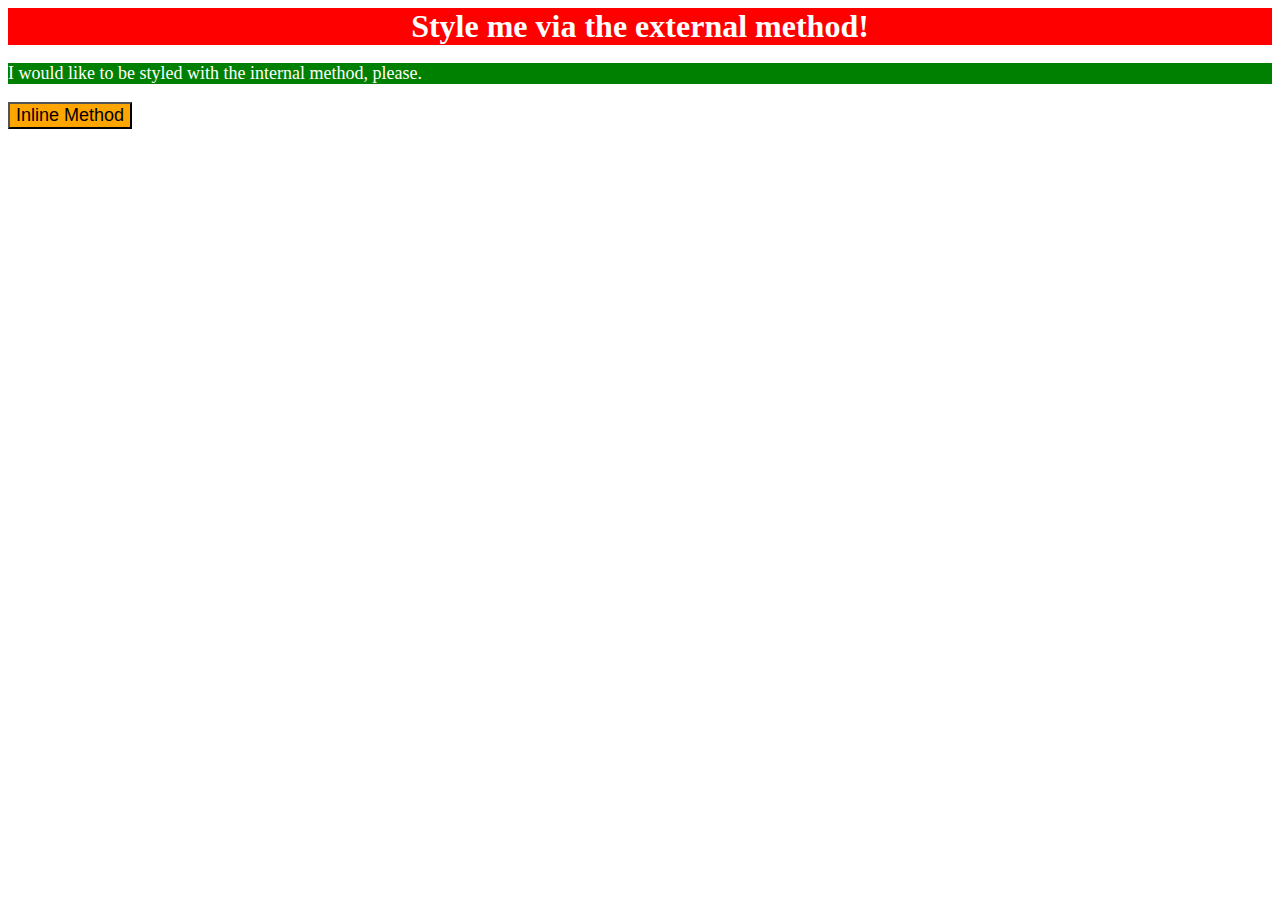
<file: foundations/01-css-methods/index.html>
<!DOCTYPE html>
<html lang="en">
  <head>
    <style>
      p{
        color: white;
        background-color: green; 
        font-size: 18px;
      }
    </style>
    <link rel="stylesheet" href="style.css">
    <meta charset="UTF-8">
    <meta http-equiv="X-UA-Compatible" content="IE=edge">
    <meta name="viewport" content="width=device-width, initial-scale=1.0">
    <title>Methods for Adding CSS</title>
  </head>
  <body>
    <div>Style me via the external method!</div>
    <p>I would like to be styled with the internal method, please.</p>
    <button style="background-color:orange; font-size: 18px;">Inline Method</button>
  </body>
</html>
</file>
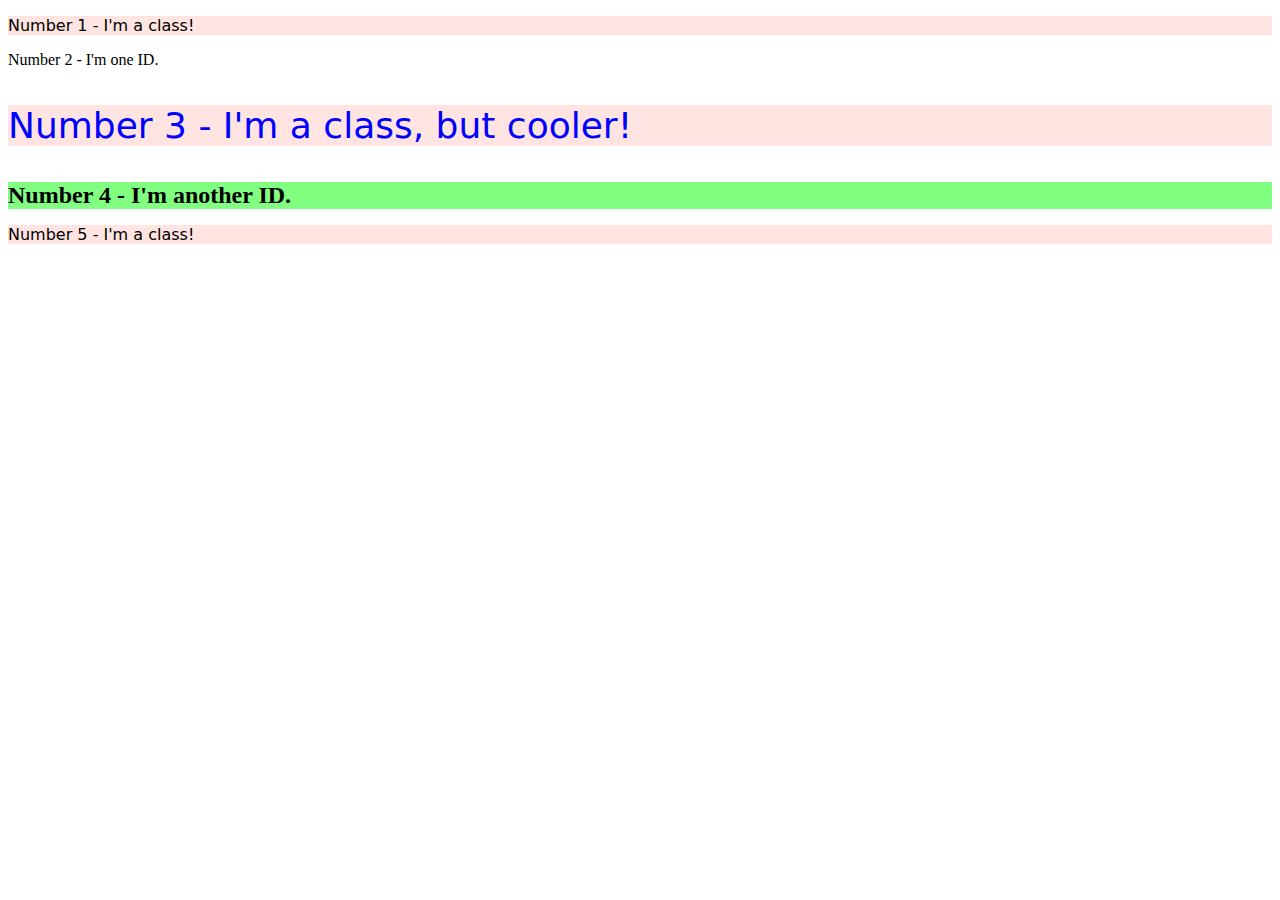
<file: foundations/02-class-id-selectors/index.html>
<!DOCTYPE html>
<html lang="en">
  <head>
    <meta charset="UTF-8">
    <meta http-equiv="X-UA-Compatible" content="IE=edge">
    <meta name="viewport" content="width=device-width, initial-scale=1.0">
    <title>Class and ID Selectors</title>
    <link rel="stylesheet" href="style.css">
  </head>
  <body>
    <p class="odd">Number 1 - I'm a class!</p>
    <div id="second-line">Number 2 - I'm one ID.</div>
    <p class="odd adjust-font-size">Number 3 - I'm a class, but cooler!</p>
    <div id="fourth-line">Number 4 - I'm another ID.</div>
    <p class="odd">Number 5 - I'm a class!</p>
  </body>
</html>
</file>
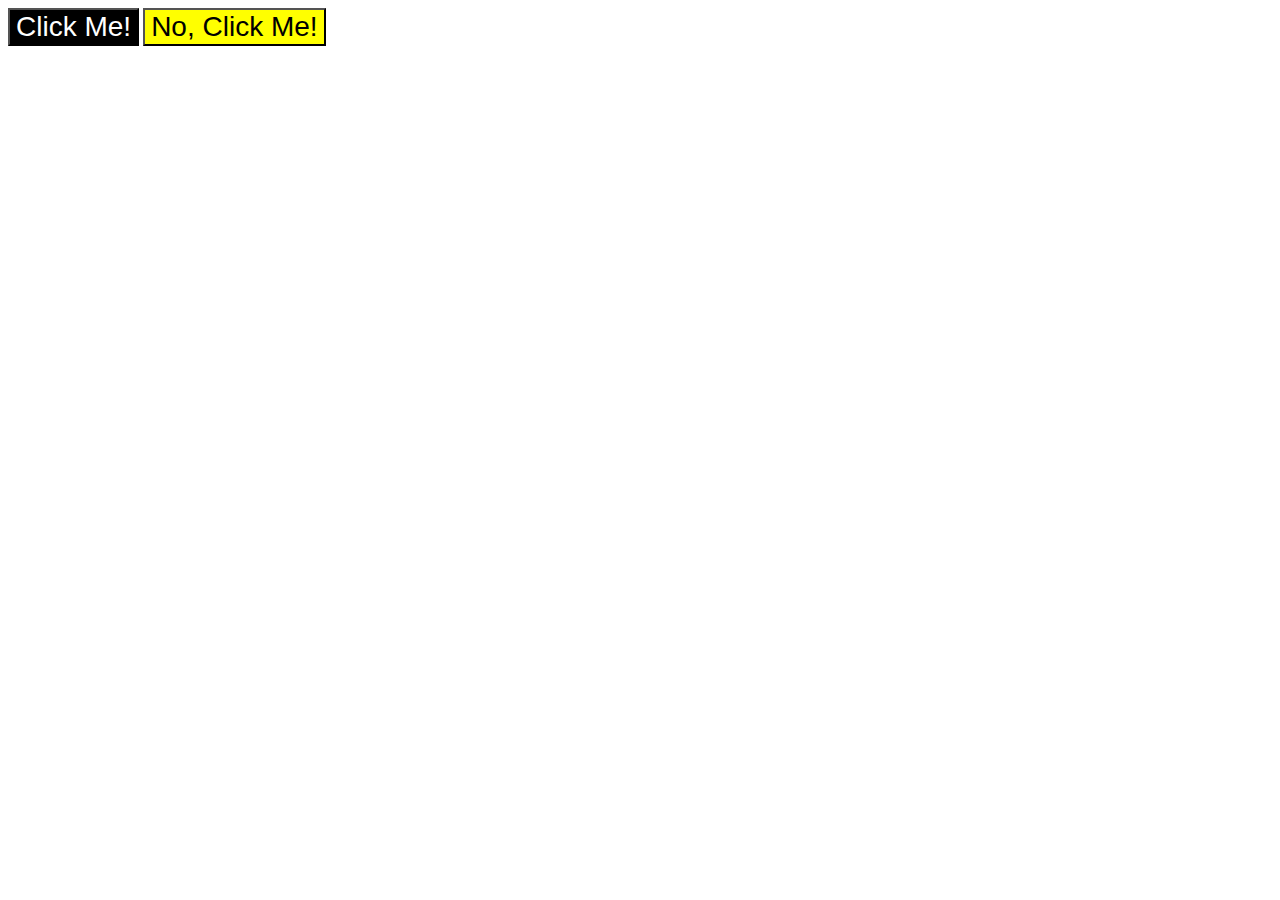
<file: foundations/03-grouping-selectors/index.html>
<!DOCTYPE html>
<html lang="en">
  <head>
    <meta charset="UTF-8">
    <meta http-equiv="X-UA-Compatible" content="IE=edge">
    <meta name="viewport" content="width=device-width, initial-scale=1.0">
    <title>Grouping Selectors</title>
    <link rel="stylesheet" href="style.css">
  </head>
  <body>
    <button class="inverted">Click Me!</button>
    <button class="yellow">No, Click Me!</button>
  </body>
</html>
</file>
<file: foundations/01-css-methods/style.css>
div {color: white; background-color: red; font-size: 32px; text-align: center; font-weight: bold;}
</file>
<file: foundations/02-class-id-selectors/style.css>
.odd {
    background-color: rgb(255, 228, 225);
    font-family: Verdana, "DejaVu Sans", sans-serif;
}

.adjust-font-size {
    color: #0000ff;
    font-size: 36px;
}

#third-line {
    font-size: 24px;
}

#fourth-line {
    font-weight: bold;
    font-size: 24px;
    background-color: hsl(120, 100%, 75%);
}
</file>
<file: foundations/03-grouping-selectors/style.css>
.inverted,
.yellow{
    font-size: 28px;
    font-family: Helvetica, "Times New Roman", sans-serif;

}

.inverted {
    background-color: black;
    color: white;
}

.yellow {
    color: black;
    background-color: yellow;
}
</file>
